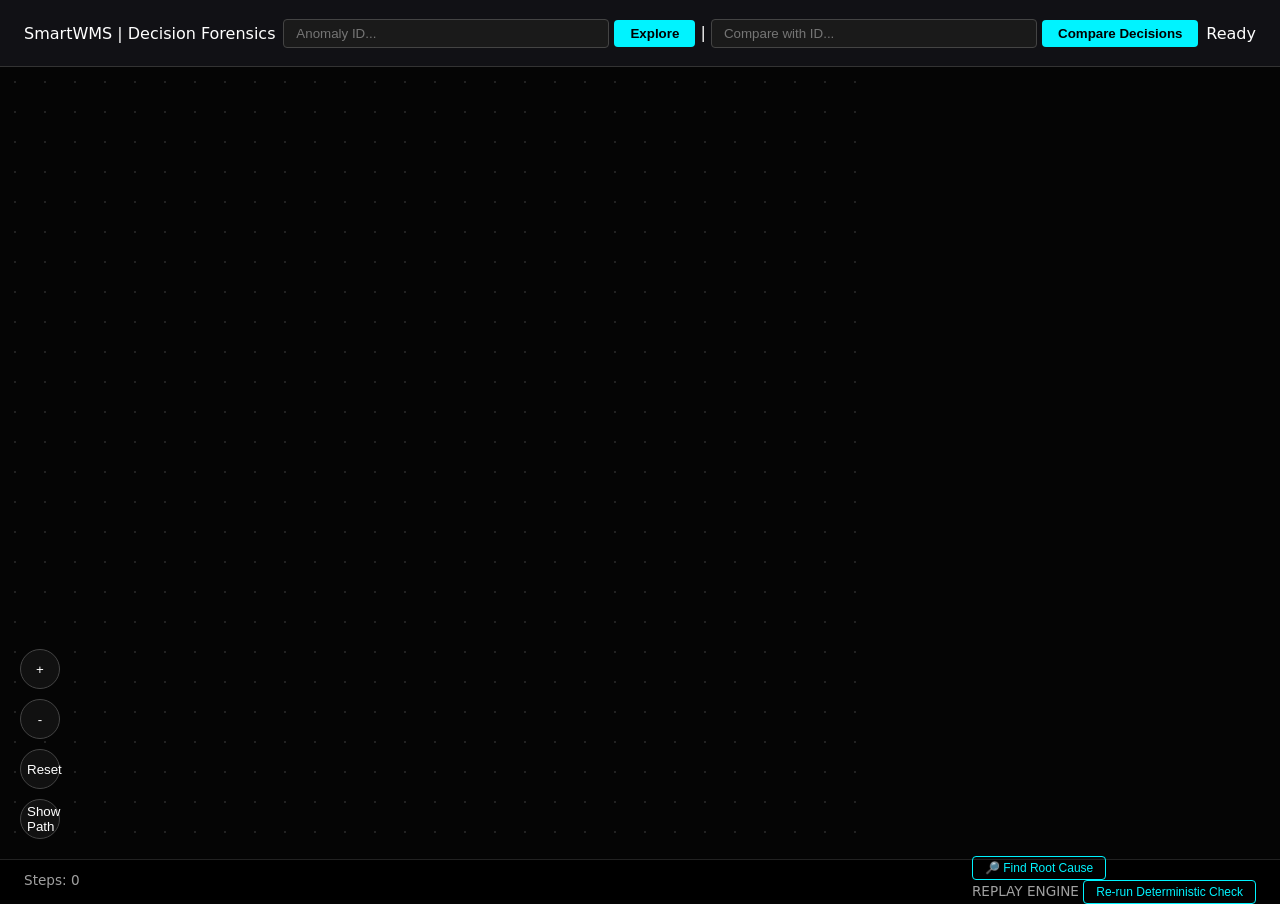
<file: SmartWMS.Core/wwwroot/forensics.html>
<!DOCTYPE html>
<html lang="tr">
<head>
    <meta charset="UTF-8">
    <meta name="viewport" content="width=device-width, initial-scale=1.0">
    <title>Decision Forensics Explorer - SmartWMS</title>
    <link rel="stylesheet" href="css/forensics.css">
    <script src="https://d3js.org/d3.v7.min.js"></script>
</head>
<body class="cypher-dark">
    <div id="forensic-app">
        <!-- Header: Search & Navigation -->
        <header class="glass-header">
            <div class="logo">SmartWMS | Decision Forensics</div>
            <div class="search-bar">
                <input type="text" id="anomaly-id-input" placeholder="Anomaly ID...">
                <button id="load-btn">Explore</button>
                <span class="divider">|</span>
                <input type="text" id="compare-id-input" placeholder="Compare with ID...">
                <button id="diff-btn">Compare Decisions</button>
            </div>
            <div class="status-indicator" id="playback-status">Ready</div>
        </header>

        <main class="main-container">
            <!-- 1. The Interaction Canvas (D3 Graph) -->
            <div id="graph-viewport">
                <svg id="decision-graph-svg"></svg>
                <div class="graph-controls">
                    <button onclick="zoomIn()">+</button>
                    <button onclick="zoomOut()">-</button>
                    <button onclick="resetGraph()">Reset</button>
                    <button id="highlight-path-btn" class="active">Show Path</button>
                </div>
            </div>

            <!-- 2. Node Inspector (Side Panel) -->
            <aside id="inspector-panel" class="hidden">
                <div class="panel-header">
                    <h3>Node Inspector</h3>
                    <button class="close-btn" onclick="closeInspector()">&times;</button>
                </div>
                <div class="inspector-content">
                    <div id="node-type-badge"></div>
                    <div id="node-label-main"></div>
                    <hr>
                    <div class="metadata-section">
                        <h4>Evidence & Metadata</h4>
                        <div id="node-metadata-container"></div>
                    </div>
                </div>
            </aside>
        </main>

        <!-- 3. Decision Timeline (Bottom Bar) -->
        <footer class="timeline-bar">
            <div id="decision-step-counter">Steps: 0</div>
            <div class="playback-controls">
                <button id="root-cause-btn">🔎 Find Root Cause</button>
                <div class="divider-v"></div>
                <span>REPLAY ENGINE</span>
                <button id="replay-btn">Re-run Deterministic Check</button>
            </div>
        </footer>
    </div>

    <!-- Notification Toast -->
    <div id="toast" class="hidden"></div>

    <script src="js/forensics.js"></script>
</body>
</html>
</file>
<file: SmartWMS.Core/wwwroot/css/forensics.css>
:root {
    --bg-deep: #050505;
    --bg-glass: rgba(20, 20, 25, 0.85);
    --neon-blue: #00f3ff;
    --neon-purple: #9d00ff;
    --neon-red: #ff0055;
    --text-dim: #a0a0a0;
    --text-bright: #ffffff;
    --accent: #222;
}

body {
    margin: 0;
    padding: 0;
    font-family: 'Inter', system-ui, -apple-system, sans-serif;
    background-color: var(--bg-deep);
    color: var(--text-bright);
    overflow: hidden;
}

#forensic-app {
    display: flex;
    flex-direction: column;
    height: 100vh;
}

/* Header & Glassmorphism */
.glass-header {
    background: var(--bg-glass);
    backdrop-filter: blur(15px);
    border-bottom: 1px solid #333;
    padding: 0.5rem 1.5rem;
    display: flex;
    align-items: center;
    justify-content: space-between;
    height: 50px;
    z-index: 1000;
}

.search-bar input {
    background: #1a1a1a;
    border: 1px solid #444;
    color: white;
    padding: 6px 12px;
    border-radius: 4px;
    width: 300px;
}

.search-bar button {
    background: var(--neon-blue);
    border: none;
    padding: 6px 16px;
    border-radius: 4px;
    cursor: pointer;
    font-weight: bold;
}

/* Viewport & Graph */
.main-container {
    flex: 1;
    position: relative;
    display: flex;
}

#graph-viewport {
    flex: 1;
    background-image: radial-gradient(#222 1px, transparent 1px);
    background-size: 30px 30px;
    cursor: grab;
}

#decision-graph-svg {
    width: 100%;
    height: 100%;
}

/* Inspector Panel */
#inspector-panel {
    width: 350px;
    background: var(--bg-glass);
    backdrop-filter: blur(20px);
    border-left: 1px solid #333;
    padding: 1.5rem;
    transition: transform 0.3s cubic-bezier(0.4, 0, 0.2, 1);
    z-index: 900;
}

#inspector-panel.hidden {
    transform: translateX(100%);
}

.node-link {
    stroke: #444;
    stroke-opacity: 0.4;
    stroke-width: 2;
    transition: stroke 0.3s;
}

.node-link.highlighted {
    stroke: var(--neon-blue);
    stroke-opacity: 1;
    stroke-width: 4;
}

/* Node Styles */
.node-circle {
    stroke: #222;
    stroke-width: 2px;
}

/* Graph Controls */
.graph-controls {
    position: absolute;
    bottom: 20px;
    left: 20px;
    display: flex;
    flex-direction: column;
    gap: 10px;
}

.graph-controls button {
    background: #111;
    border: 1px solid #444;
    color: white;
    width: 40px;
    height: 40px;
    border-radius: 50%;
    cursor: pointer;
}

/* Timeline/Footer */
.timeline-bar {
    height: 40px;
    background: #000;
    border-top: 1px solid #222;
    padding: 0 1.5rem;
    display: flex;
    align-items: center;
    justify-content: space-between;
    font-size: 0.85rem;
    color: var(--text-dim);
}

.playback-controls button {
    background: transparent;
    border: 1px solid var(--neon-blue);
    color: var(--neon-blue);
    padding: 4px 12px;
    border-radius: 4px;
    cursor: pointer;
    font-size: 0.75rem;
}
</file>
